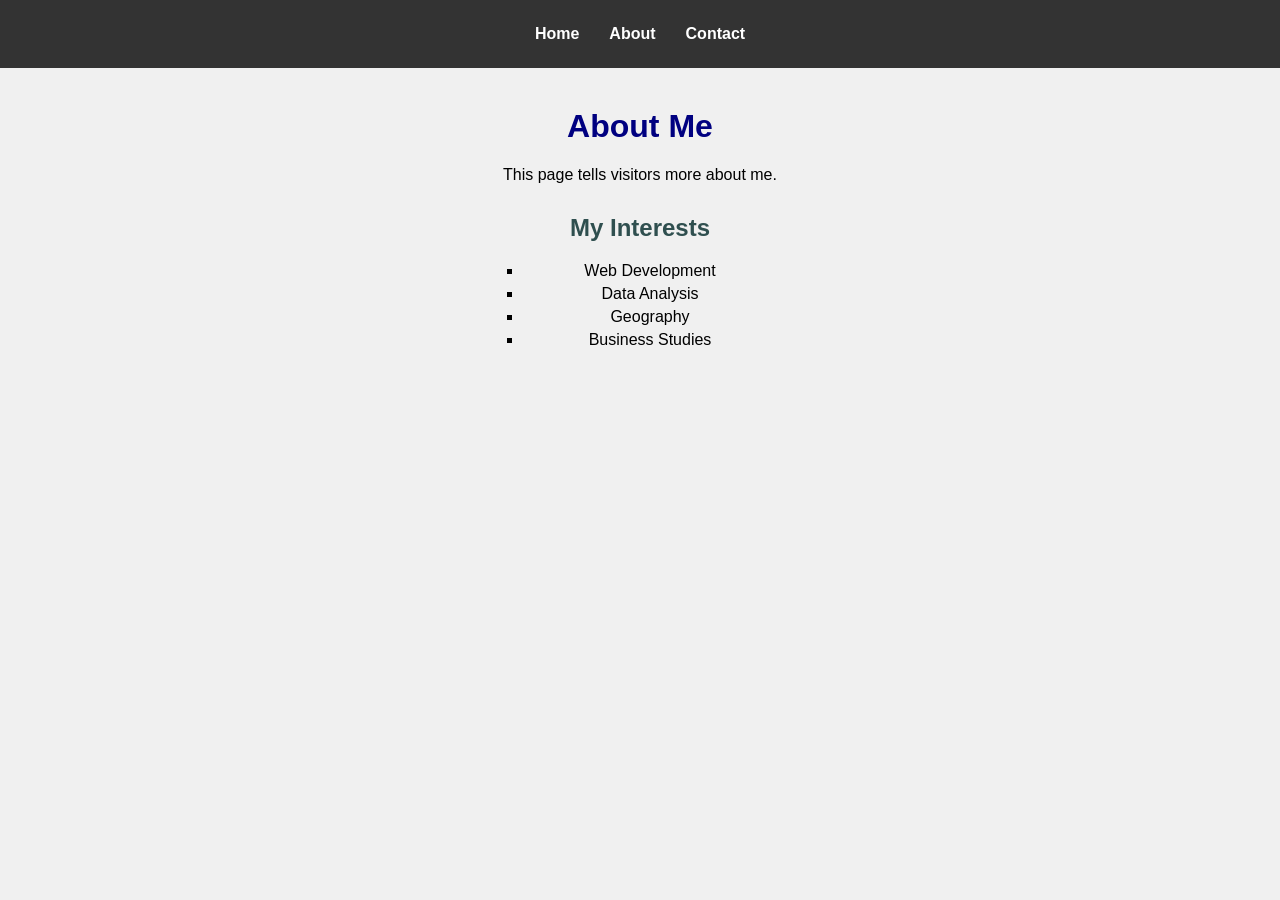
<file: about.html>
<!DOCTYPE html>
<html lang="en">
  <head>
    <meta charset="UTF-8">
    <title>About Me</title>
    <!-- Link to CSS -->
    <link rel="stylesheet" href="style.css">
    <!-- Make site responsive -->
    <meta name="viewport" content="width=device-width, initial-scale=1.0">
  </head>
  <body>
    <!-- Navigation bar -->
    <nav>
      <a href="index.html">Home</a>
      <a href="about.html">About</a>
      <a href="contact.html">Contact</a>
    </nav>

    <!-- Main content -->
    <main>
      <h1>About Me</h1>
      <p>This page tells visitors more about me.</p>

      <h2>My Interests</h2>
      <ul>
        <li>Web Development</li>
        <li>Data Analysis</li>
        <li>Geography</li>
        <li>Business Studies</li>
      </ul>
    </main>
  </body>
</html>
</file>
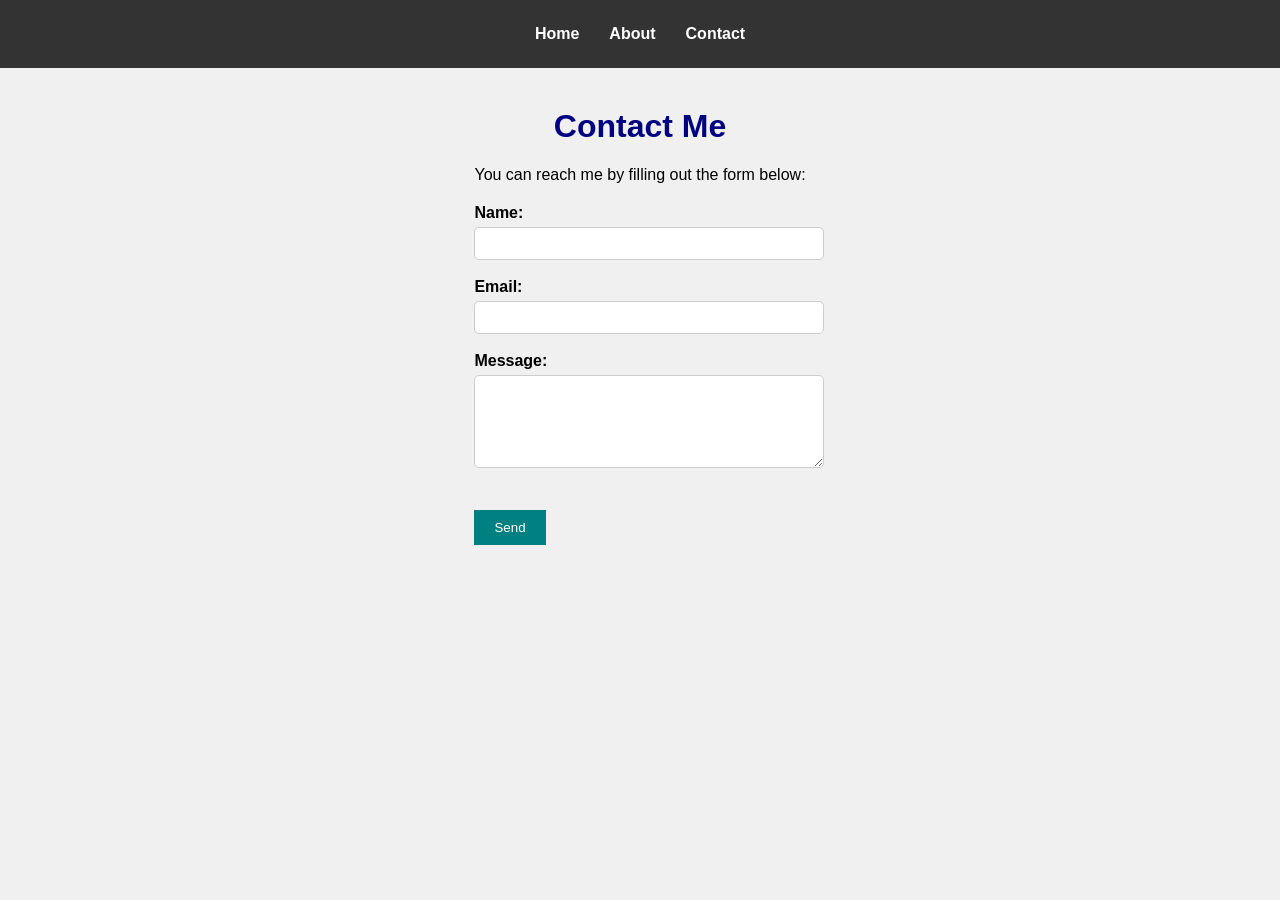
<file: contact.html>
<!DOCTYPE html>
<html lang="en">
  <head>
    <meta charset="UTF-8">
    <title>Contact</title>
    <!-- Link to CSS -->
    <link rel="stylesheet" href="style.css">
    <!-- Make site responsive -->
    <meta name="viewport" content="width=device-width, initial-scale=1.0">
  </head>
  <body>
    <!-- Navigation bar -->
    <nav>
      <a href="index.html">Home</a>
      <a href="about.html">About</a>
      <a href="contact.html">Contact</a>
    </nav>

    <!-- Main content -->
    <main>
      <h1>Contact Me</h1>
      <p>You can reach me by filling out the form below:</p>

      <form>
        <label for="name">Name:</label><br>
        <input type="text" id="name" name="name"><br><br>

        <label for="email">Email:</label><br>
        <input type="email" id="email" name="email"><br><br>

        <label for="message">Message:</label><br>
        <textarea id="message" name="message" rows="5" cols="30"></textarea><br><br>

        <button type="submit">Send</button>
      </form>
    </main>
  </body>
</html>
</file>
<file: style.css>
/* General page layout */
body {
  display: flex;
  flex-direction: column;
  align-items: center;
  font-family: Arial, sans-serif;
  background-color: #f0f0f0;
  margin: 0;
}

/* Navigation bar */
nav {
  display: flex;
  justify-content: center;
  background-color: #333;
  padding: 10px;
  width: 100%;
}

nav a {
  margin: 15px;
  text-decoration: none;
  color: white;
  font-weight: bold;
}

nav a:hover {
  color: lightblue;
}

/* Headings */
h1 {
  color: navy;
  margin-top: 20px;
}

/* Images */
img {
  border: 3px solid navy;
  border-radius: 10px;
  margin-top: 20px;
}

/* Buttons */
button {
  background-color: teal;
  color: white;
  padding: 10px 20px;
  border: none;
  cursor: pointer;
  margin-top: 20px;
}

button:hover {
  background-color: darkcyan;
}

/* Responsive design */
@media (max-width: 600px) {
  nav {
    flex-direction: column;   /* stack links vertically on small screens */
    align-items: center;
  }
  img {
    width: 100%;              /* make images fit smaller screens */
  }
}
ul {
  list-style-type: square;
  margin-top: 10px;
}
li {
  margin: 5px 0;
}
/* Reset page layout */
body {
  font-family: Arial, sans-serif;
  background-color: #f0f0f0;
  margin: 0;
}

/* Navigation bar at the top */
nav {
  display: flex;
  justify-content: center;
  background-color: #333;
  padding: 10px;
  width: 100%;
}

nav a {
  margin: 15px;
  text-decoration: none;
  color: white;
  font-weight: bold;
}

nav a:hover {
  color: lightblue;
}

/* Main content flows under nav */
main {
  padding: 20px;
  text-align: center;   /* center text only */
}

/* Headings */
h1 {
  color: navy;
  margin-top: 20px;
}

/* Buttons */
button {
  background-color: teal;
  color: white;
  padding: 10px 20px;
  border: none;
  cursor: pointer;
  margin-top: 20px;
}

button:hover {
  background-color: darkcyan;
}

/* Responsive design */
@media (max-width: 600px) {
  nav {
    flex-direction: column;   /* stack links vertically on small screens */
    align-items: center;
  }
}
ul {
  list-style-type: square;
  margin-top: 10px;
  padding-left: 20px;
}
li {
  margin: 5px 0;
}
ul {
  list-style-type: square;
  padding-left: 20px;
}
li {
  margin: 5px 0;
}
main {
  padding: 20px;
  text-align: center;
}
h2 {
  margin-top: 30px;
  color: darkslategray;
}
form {
  margin-top: 20px;
  text-align: left;   /* keep labels aligned */
  max-width: 400px;
}

label {
  font-weight: bold;
}

input, textarea {
  width: 100%;
  padding: 8px;
  margin-top: 5px;
  border: 1px solid #ccc;
  border-radius: 5px;
}
nav a {
  margin: 15px;
  text-decoration: none;
  color: white;
  font-weight: bold;
  transition: color 0.3s ease;   /* smooth effect */
}

nav a:hover {
  color: lightblue;              /* highlight on hover */
}
button {
  background-color: teal;
  color: white;
  padding: 10px 20px;
  border: none;
  cursor: pointer;
  margin-top: 20px;
  transition: background-color 0.3s ease, transform 0.2s ease;
}

button:hover {
  background-color: darkcyan;
  transform: scale(1.05);   /* slight zoom effect */
}
li {
  margin: 5px 0;
  transition: color 0.3s ease;
}

li:hover {
  color: darkslateblue;
  cursor: pointer;
}
</file>
